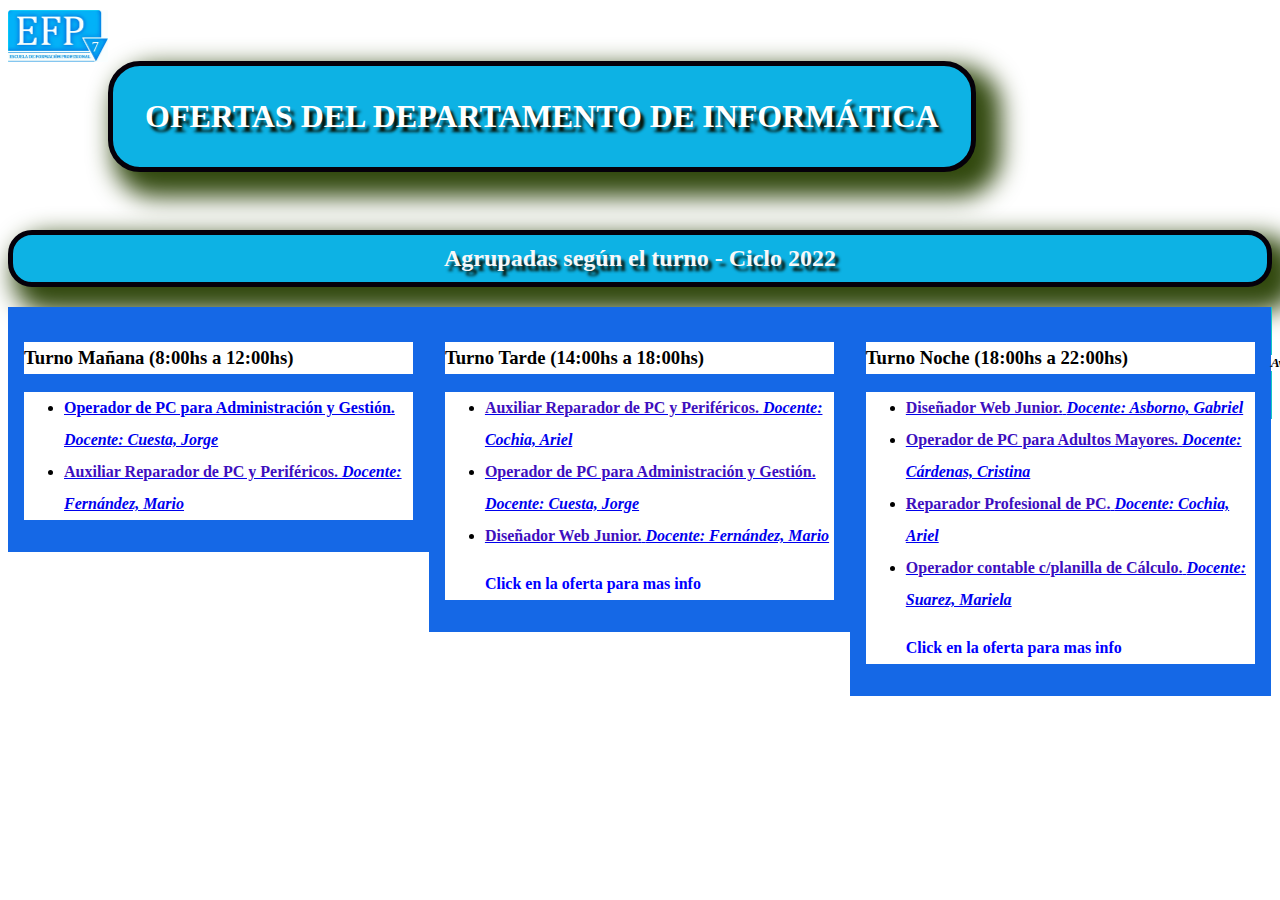
<file: index.html>
<!DOCTYPE html>
<html lang="es">

<head>
    <meta charset="UTF-8">
    <meta http-equiv="X-UA-Compatible" content="IE=edge">
    <!-- <meta name="viewport" content="width=device-width, initial-scale=1.0"> -->
    <link rel="icon" href="imagenes\EFP7.gif">
    <! -- icono para la pestaña -->
        <link href="css\estilos_index.css" rel="stylesheet">
        <meta name="keywords"
            content="EFP7, escuela, formación, profesional, escuela de formación, escuela de formación profesional, fp, Resistencia, Chaco, educación, formación profesional, capacitación, formacion, formacion contínua, formacion Inicial">
        <title>Ofertas Departamento Informática</title>
</head>

<body>
    <main>
        <img class="logo" src="imagenes\logo_EFP7.jpg" width="100" title="Logo EFP7" alt="logo EFP7">
        <div class="titulo"></div>
        <h1>OFERTAS DEL DEPARTAMENTO DE INFORMÁTICA</h1>
        <h2>Agrupadas según el turno - Ciclo 2022</h2>
        </div>

        <div class="turnoMañana">
            <h3>Turno Mañana (8:00hs a 12:00hs)</h3>
            <ul>
                <li><a href="Op-PC-AyG.html" target="_Blank"><strong>Operador de PC para Administración y
                            Gestión.</strong> <i>Docente: Cuesta, Jorge</i> </a></li>
                <li><a href="Aux-Rep-PC.html" target="_Blank"> <b>Auxiliar Reparador de PC y Periféricos.</b>
                        <i>Docente: Fernández, Mario</i></a></li>
                <a href="form_consulta.html" Click en la oferta para mas info></a> </a>
            </ul>

        </div>

        <div class="turnoTarde">
            <h3>Turno Tarde (14:00hs a 18:00hs)</h3>
            <ul>
                <li><a href="Aux-Rep-PC.html" target="_Blank"> <b>Auxiliar Reparador de PC y Periféricos.</b>
                        <i>Docente: Cochia, Ariel</i></a></li>
                <li><a href="Op-PC-AyG.html" target="_Blank"><b>Operador de PC para Administración y Gestión.</b>
                        <i>Docente: Cuesta, Jorge</i></a></li>
                <li><a href="Dis-Web-Jr.html" target="_Blank"> <b>Diseñador Web Junior.</b> <i>Docente: Fernández,
                            Mario</i></a></li>
                <p>Click en la oferta para mas info</p>
            </ul>
        </div>

        <div class="turnoNoche">
            <h3>Turno Noche (18:00hs a 22:00hs)</h3>
            <ul>
                <li><a href="Dis-Web-Jr.html" target="_Blank"><b>Diseñador Web Junior.</b> <i>Docente: Asborno,
                            Gabriel</i></a></li>
                <li><a href="Op-PC-Adultos-Mayores.html" target="_Blank"><b>Operador de PC para Adultos Mayores.</b>
                        <i>Docente: Cárdenas, Cristina</i></a></li>
                <li><a href="Rep-Prof-PC.html" target="_Blank"><b>Reparador Profesional de PC.</b> <i>Docente: Cochia,
                            Ariel</i></a></li>
                <li><a href="Op-Contable.html" target="_Blank"><b>Operador contable c/planilla de Cálculo.</b>
                        <i>Docente: Suarez, Mariela</i></a></li>
                <p>Click en la oferta para mas info</p>
            </ul>
        </div>

    </main>
</body>

<footer><small>
        <pre class="pie_index">
        &copy; Desarrollado por M.F.P. Mario R. Fernandez - 2022 - Derechos Reservados &Colon; Escuela de Formación Profesional Nº7 &Colon; <br>
        <address>Avenida Castelli 1150 - Resistencia - Chaco</address> 
        <a href="mailto:"efp7.info@gmail.com">Enviar E-mail</a>
	     </pre>
    </small>
</footer>

</html>
</file>
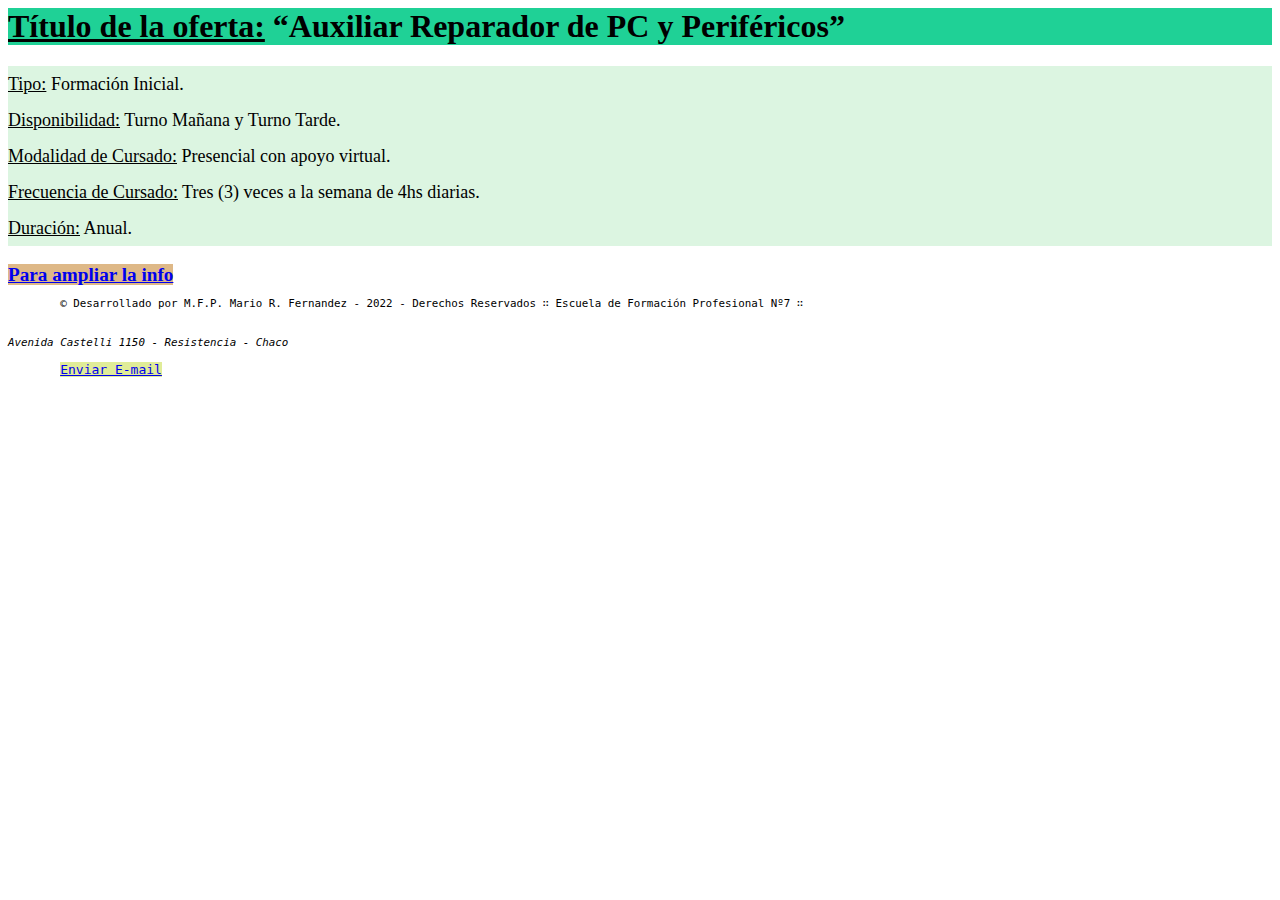
<file: Aux-Rep-PC.html>
<!DOCTYPE <!DOCTYPE html>
<html lang="es">
    <head>
        <title>Auxiliar Reparador de PC y Periféricos</title>
        <meta charset="UTF-8">
        <meta name="viewport" content="width=device-width, initial-scale=1">
        <meta name="keywords" content="EFP7, escuela, formación, profesional, escuela de formación, escuela de formación profesional, fp, Resistencia, Chaco, educación, formación profesional, capacitación, formacion, formacion contínua, formacion Inicial">
        <link href="css\estilos_oferta.css" rel="stylesheet">
    </head>
    <body>
        
        <div class="datos_oferta">
            <h1><u>Título de la oferta:</u> “Auxiliar Reparador de PC y Periféricos” </h1>
            <p><u>Tipo:</u> Formación Inicial.<br>
                <u>Disponibilidad:</u> Turno Mañana y Turno Tarde.<br>
                <u>Modalidad de Cursado:</u> Presencial con apoyo virtual. <br> 
                <u>Frecuencia de Cursado:</u> Tres (3) veces a la semana de 4hs diarias.<br>
                <u>Duración:</u> Anual.
            </p>
            <a href="form_consulta.html" class="ampliar"><b> Para ampliar la info </b></a>
            <br>
        </div>    
        
    </body>
    
    <footer><small>
        <pre class="pie_index">
        &copy; Desarrollado por M.F.P. Mario R. Fernandez - 2022 - Derechos Reservados &Colon; Escuela de Formación Profesional Nº7 &Colon; <br>
        <address>Avenida Castelli 1150 - Resistencia - Chaco</address> 
        <a href="mailto:"efp7.info@gmail.com">Enviar E-mail</a>
	     </pre>
    </small>
</footer>
</html>
</file>
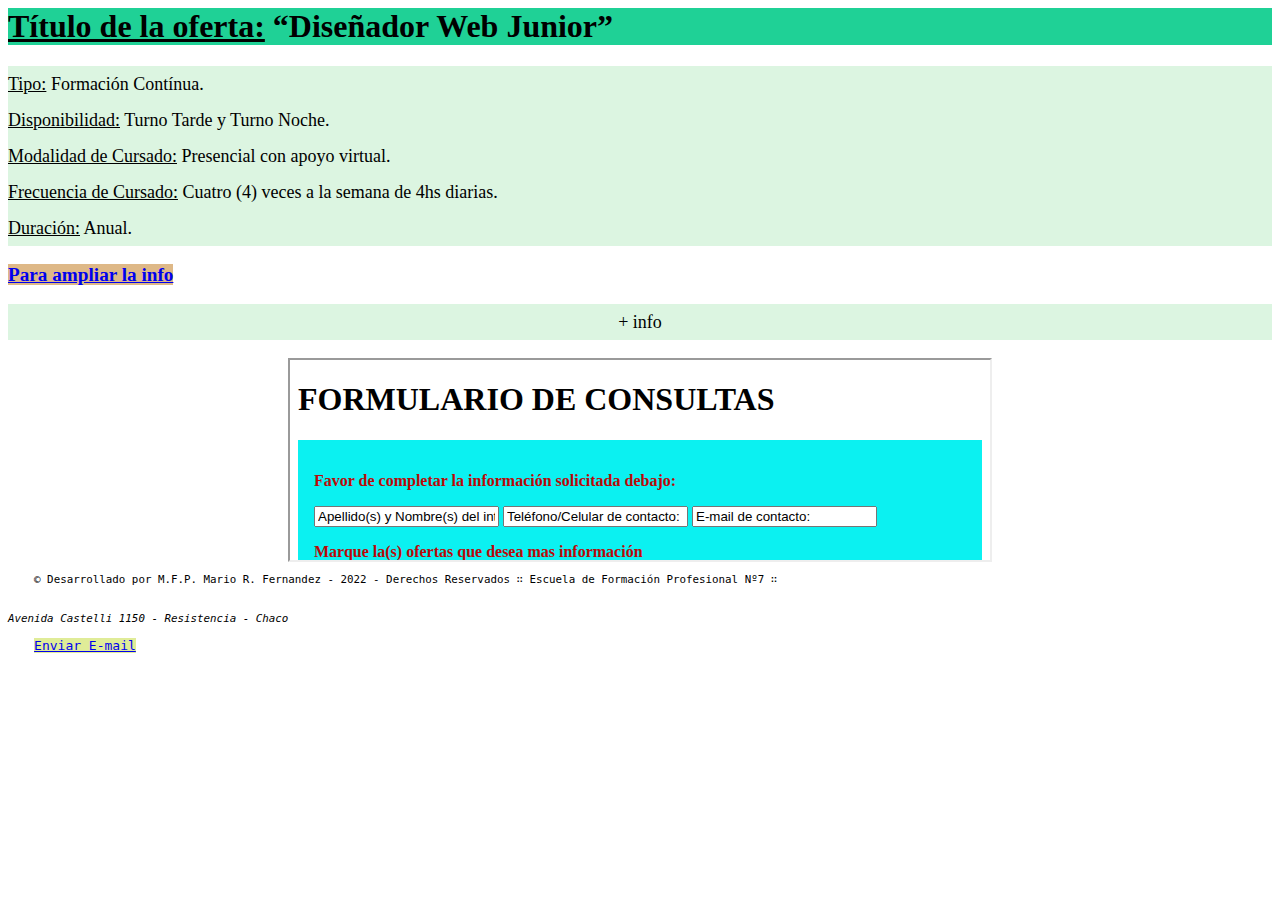
<file: Dis-Web-Jr.html>
<!DOCTYPE <!DOCTYPE html>
<html lang="es">
  <head>
    <title>Diseñador Web Junior</title>
    <meta charset="UTF-8" />
    <meta name="viewport" content="width=device-width, initial-scale=1" />
    <meta
      name="keywords"
      content="EFP7, escuela, formación, profesional, escuela de formación, escuela de formación profesional, fp, Resistencia, Chaco, educación, formación profesional, capacitación, formacion, formacion contínua, formacion Inicial"
    />
    <link href="css\estilos_oferta.css" rel="stylesheet" />
  </head>
  <body>
    <div class="datos_oferta">
      <h1><u>Título de la oferta:</u> “Diseñador Web Junior”</h1>
      <p>
        <u>Tipo:</u> Formación Contínua.<br />
        <u>Disponibilidad:</u> Turno Tarde y Turno Noche.<br />
        <u>Modalidad de Cursado:</u> Presencial con apoyo virtual. <br />
        <u>Frecuencia de Cursado:</u> Cuatro (4) veces a la semana de 4hs
        diarias.<br />
        <u>Duración:</u> Anual.
      </p>
      <a href="form_consulta.html" class="ampliar"
        ><b> Para ampliar la info </b></a
      >
      <center>
        <p>+ info</p>
        <iframe
          src="/form_consulta.html"
          width="700"
          height="200"
          frameborder="1"
        ></iframe>
      </center>
    </div>
  </body>
  <footer><small>
    <pre class="pie_index">
    &copy; Desarrollado por M.F.P. Mario R. Fernandez - 2022 - Derechos Reservados &Colon; Escuela de Formación Profesional Nº7 &Colon; <br>
    <address>Avenida Castelli 1150 - Resistencia - Chaco</address> 
    <a href="mailto:"efp7.info@gmail.com">Enviar E-mail</a>
   </pre>
</small>
</footer>
</html>
</file>
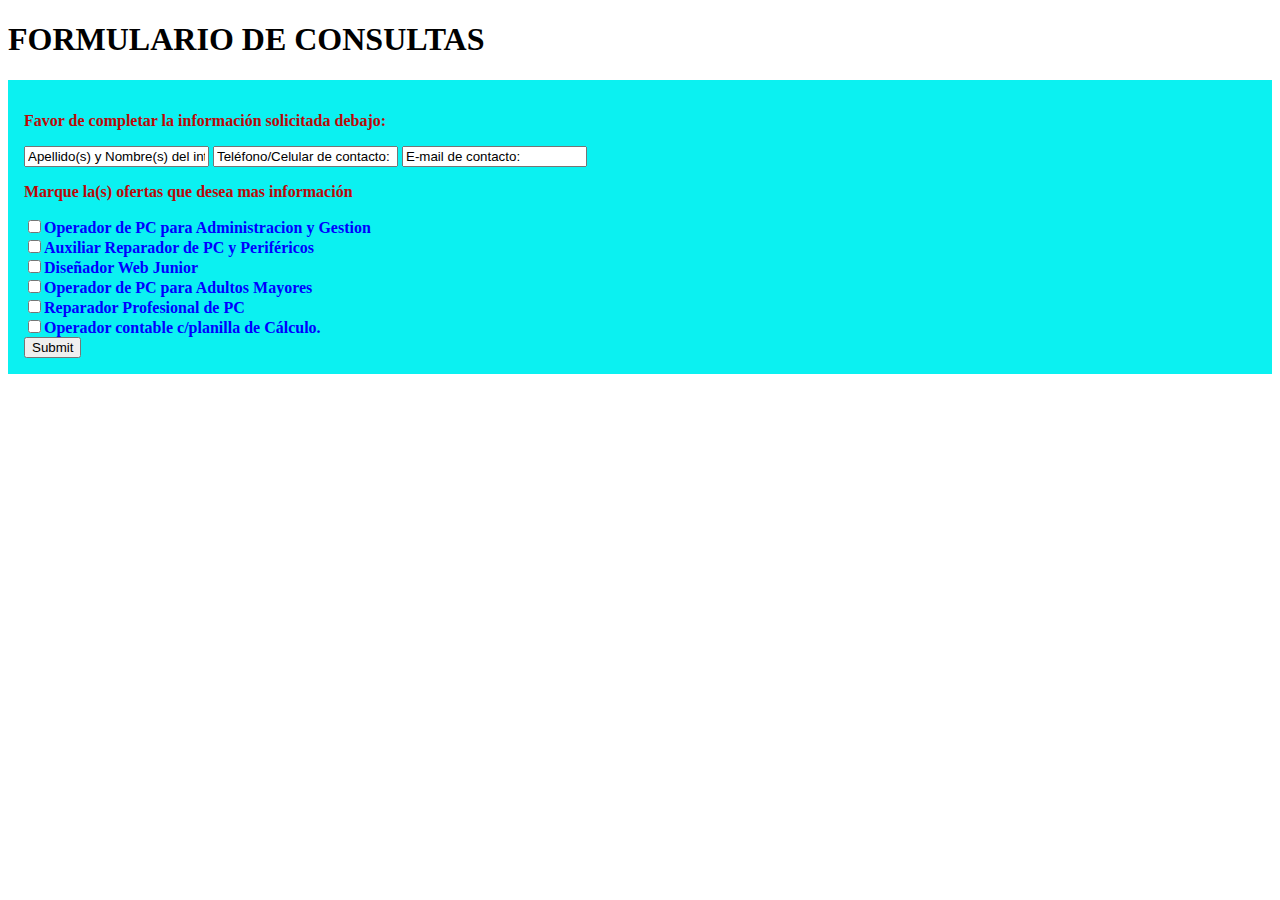
<file: form_consulta.html>
<!DOCTYPE html>
<html lang="es">
    <head>
        <title>Formulario de consultas de ofertas - Departamento de informática - EFP7</title>
        <meta charset="UTF-8">
        <meta name="viewport" content="width=device-width, initial-scale=1">
        <link href="css\estilos_form.css" rel="stylesheet">

    </head>

    <body>
        <main>
            <h1 class="titulo"> FORMULARIO DE CONSULTAS </h1> 
            <!-- name="masinfo" y data-netlify="true" son agregados para usar el hosting de NETLIFY con forms-->
            <form name="masinfo" method="post" class="formulario" data-netlify="true"> 
                <b>
                <p>Favor de completar la información solicitada debajo: </p>
                <input type="text" value="Apellido(s) y Nombre(s) del interesado/a" required>
                <input type="tel" value="Teléfono/Celular de contacto:" required>
                <input type="email" value="E-mail de contacto:" required>
                <p>Marque la(s) ofertas que desea mas información
                </p>
                <!-- <input type="checkbox" value="Operador de PC para Administracion y Gestion"> -->
                <label for="Operador de PC para Administracion y Gestion"><input id="op_pc_ayg" type="checkbox" value="op_pc_ayg" name="oferta">Operador de PC para Administracion y Gestion</label><br>
                <label for="Auxiliar Reparador de PC y Periféricos"><input id="aux_rep_pc" type="checkbox" value="aux_rep_pc" name="oferta">Auxiliar Reparador de PC y Periféricos</label><br>
                <label for="Diseñador Web Junior"><input id="op_pc_ayg" type="checkbox" value="dis_web_jr" name="oferta">Diseñador Web Junior</label><br>
                <label for="Operador de PC para Adultos Mayores"><input id="op_pc_adultos" type="checkbox" value="op_pc_adultos" name="oferta">Operador de PC para Adultos Mayores</label><br>
                <label for="Reparador Profesional de PC"><input id="rep_prof_pc" type="checkbox" value="rep_prof_pc" name="oferta">Reparador Profesional de PC</label><br>
                <label for="Operador contable c/planilla de Cálculo"><input id="op_contable" type="checkbox" value="op_contable" name="oferta">Operador contable c/planilla de Cálculo.</label><br>

                <input type="submit">
                </b>
            </form>
        </main>
    </body>

    <footer>


    </footer>
</html>
</file>
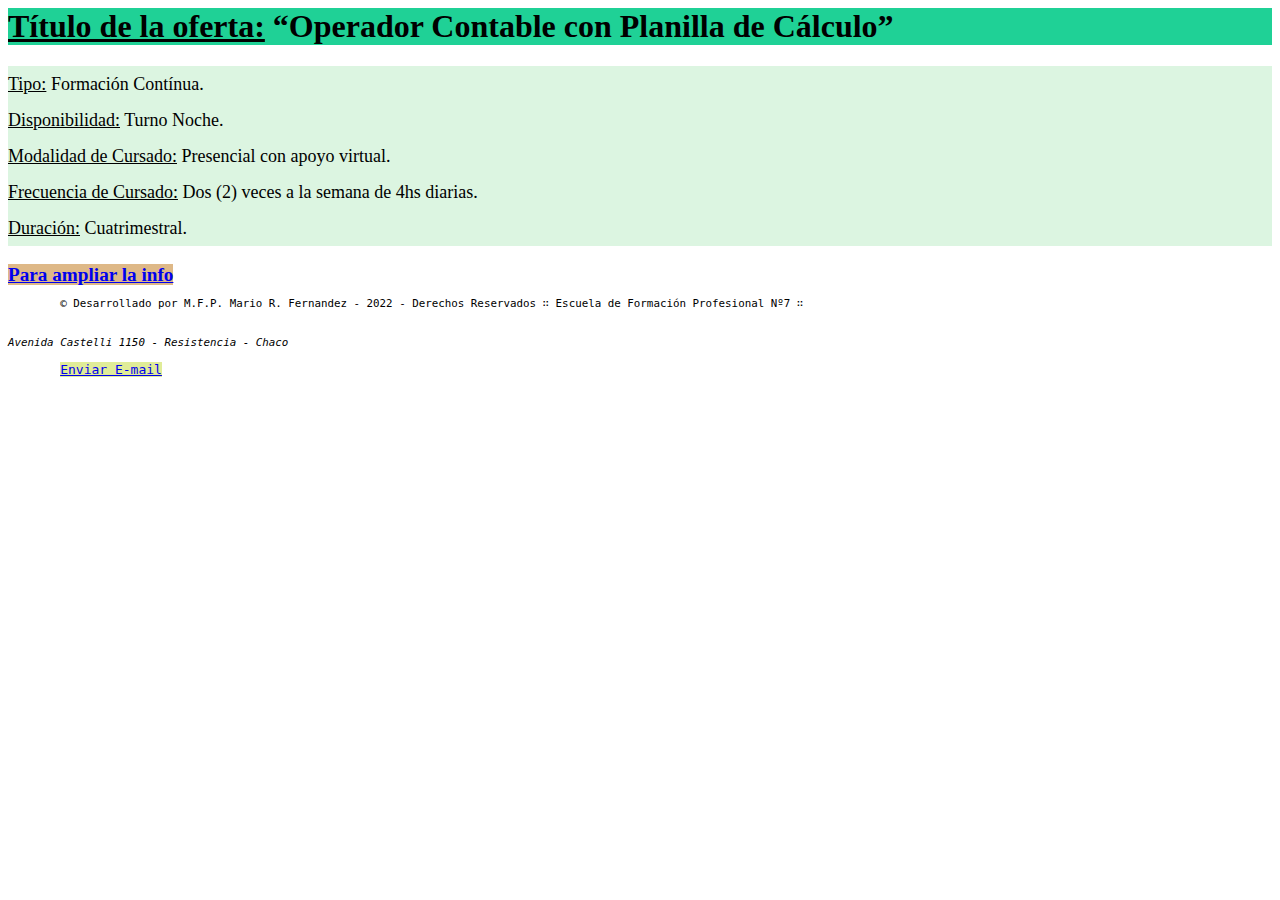
<file: Op-Contable.html>
<!DOCTYPE <!DOCTYPE html>
<html lang="es">
    <head>
        <title>Operador Contable con Planilla de Cálculo</title>
        <meta charset="UTF-8">
        <meta name="viewport" content="width=device-width, initial-scale=1">
        <meta name="keywords" content="EFP7, escuela, formación, profesional, escuela de formación, escuela de formación profesional, fp, Resistencia, Chaco, educación, formación profesional, capacitación, formacion, formacion contínua, formacion Inicial">
        <link href="css\estilos_oferta.css" rel="stylesheet">
    </head>
    <body>
        <div class="datos_oferta">
        <h1><u>Título de la oferta:</u> “Operador Contable con Planilla de Cálculo” </h1>
        <p><u>Tipo:</u> Formación Contínua.<br>
            <u>Disponibilidad:</u> Turno Noche.<br>
           <u>Modalidad de Cursado:</u> Presencial con apoyo virtual. <br> 
           <u>Frecuencia de Cursado:</u> Dos (2) veces a la semana de 4hs diarias.<br>
           <u>Duración:</u> Cuatrimestral.
        </p>
        <a href="form_consulta.html" class="ampliar"><b> Para ampliar la info </b></a>
            <br>
        </div>
    </body>
    <footer><small>
        <pre class="pie_index">
        &copy; Desarrollado por M.F.P. Mario R. Fernandez - 2022 - Derechos Reservados &Colon; Escuela de Formación Profesional Nº7 &Colon; <br>
        <address>Avenida Castelli 1150 - Resistencia - Chaco</address> 
        <a href="mailto:"efp7.info@gmail.com">Enviar E-mail</a>
	     </pre>
    </small>
</footer>
    
</html>
</file>
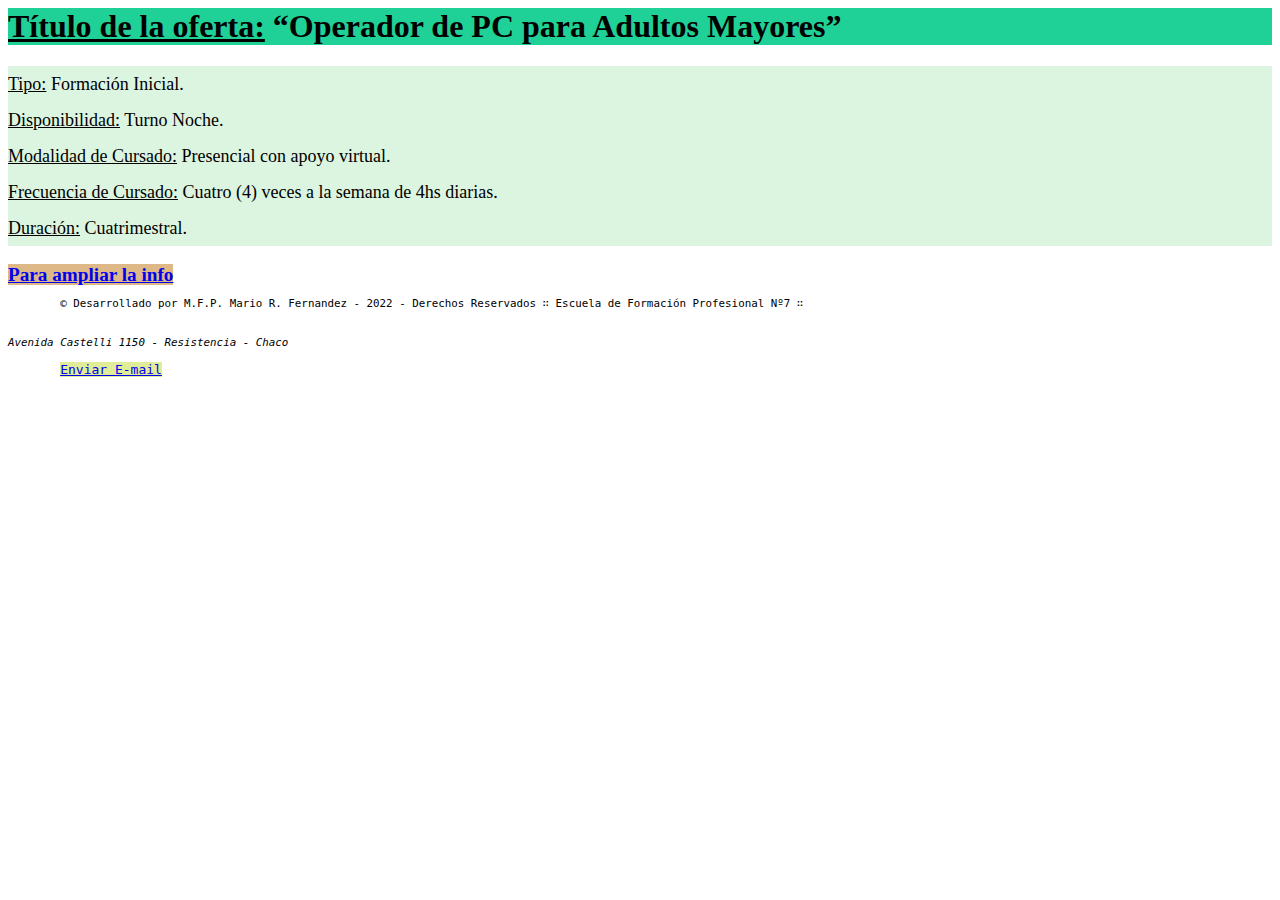
<file: Op-PC-Adultos-Mayores.html>
<!DOCTYPE <!DOCTYPE html>
<html lang="es">
    <head>
        <title>Op-PC-Adultos-Mayores</title>
        <meta charset="UTF-8">
        <meta name="viewport" content="width=device-width, initial-scale=1">
        <meta name="keywords" content="EFP7, escuela, formación, profesional, escuela de formación, escuela de formación profesional, fp, Resistencia, Chaco, educación, formación profesional, capacitación, formacion, formacion contínua, formacion Inicial">
        <link href="css\estilos_oferta.css" rel="stylesheet">
    </head>
    <body>
        <div class="datos_oferta">
        <h1><u>Título de la oferta:</u> “Operador de PC para Adultos Mayores” </h1>
        <p><u>Tipo:</u> Formación Inicial.<br>
            <u>Disponibilidad:</u> Turno Noche.<br>
           <u>Modalidad de Cursado:</u> Presencial con apoyo virtual. <br> 
           <u>Frecuencia de Cursado:</u> Cuatro (4) veces a la semana de 4hs diarias.<br>
           <u>Duración:</u> Cuatrimestral.
        </p>
        <a href="form_consulta.html" class="ampliar"><b> Para ampliar la info </b></a>
            <br>
        </div>
        
    </body>
    <footer><small>
        <pre class="pie_index">
        &copy; Desarrollado por M.F.P. Mario R. Fernandez - 2022 - Derechos Reservados &Colon; Escuela de Formación Profesional Nº7 &Colon; <br>
        <address>Avenida Castelli 1150 - Resistencia - Chaco</address> 
        <a href="mailto:"efp7.info@gmail.com">Enviar E-mail</a>
	     </pre>
    </small>
</footer>
</html>
</file>
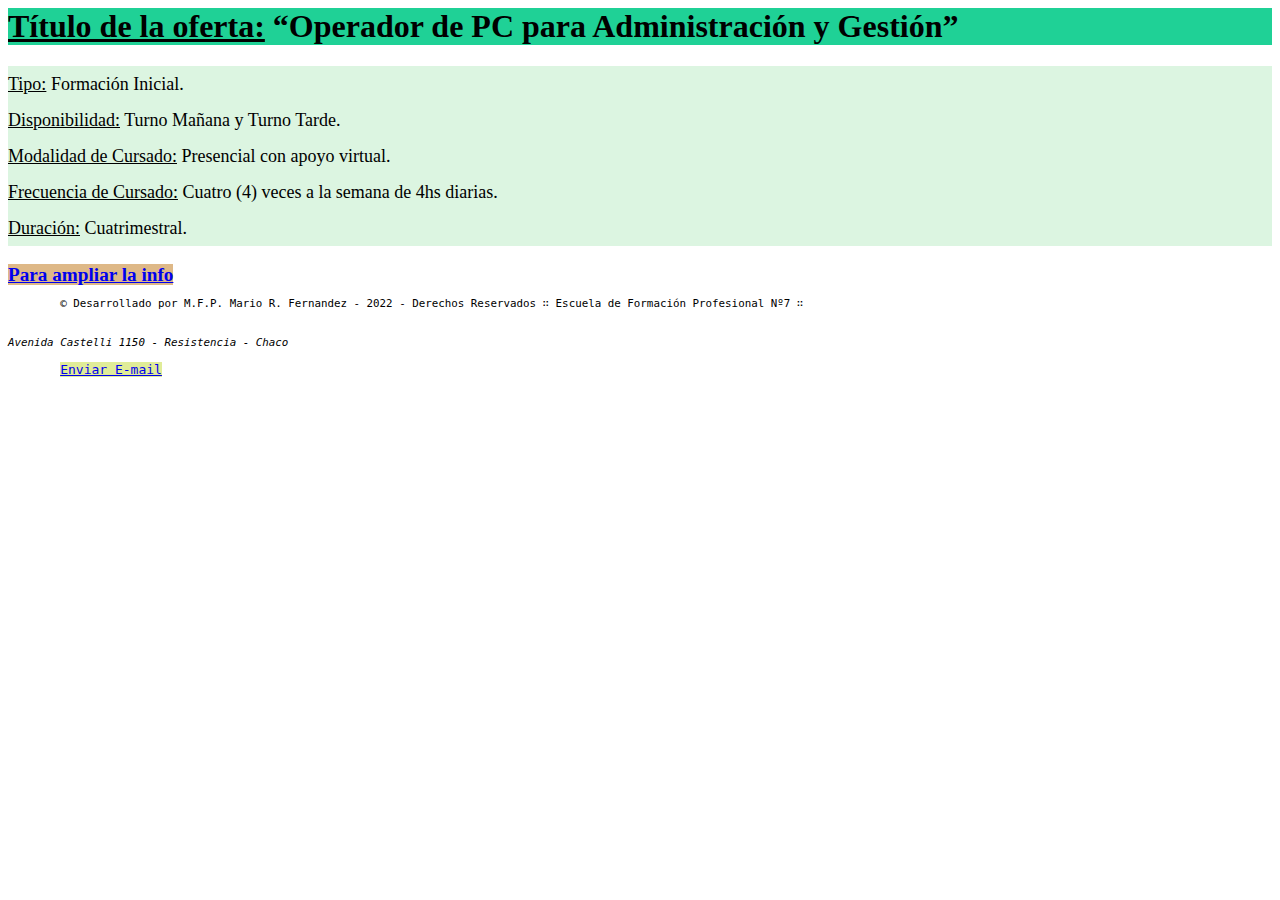
<file: Op-PC-AyG.html>
<!DOCTYPE <!DOCTYPE html>
<html lang="es">
    <head>
        <title>Op-PC-AyG</title>
        <meta charset="UTF-8">
        <meta name="viewport" content="width=device-width, initial-scale=1">
        <meta name="keywords" content="EFP7, escuela, formación, profesional, escuela de formación, escuela de formación profesional, fp, Resistencia, Chaco, educación, formación profesional, capacitación, formacion, formacion contínua, formacion Inicial">
        <link href="css\estilos_oferta.css" rel="stylesheet">
    </head>
    <body>
        <div class="datos_oferta">
        <h1><u>Título de la oferta:</u> “Operador de PC para Administración y Gestión” </h1>
        <p><u>Tipo:</u> Formación Inicial.<br>
            <u>Disponibilidad:</u> Turno Mañana y Turno Tarde.<br>
           <u>Modalidad de Cursado:</u> Presencial con apoyo virtual. <br> 
           <u>Frecuencia de Cursado:</u> Cuatro (4) veces a la semana de 4hs diarias.<br>
           <u>Duración:</u> Cuatrimestral.
        </p>
        <a href="form_consulta.html" class="ampliar"><b> Para ampliar la info </b></a>
            <br>
        </div>
    </body>
    <footer><small>
        <pre class="pie_index">
        &copy; Desarrollado por M.F.P. Mario R. Fernandez - 2022 - Derechos Reservados &Colon; Escuela de Formación Profesional Nº7 &Colon; <br>
        <address>Avenida Castelli 1150 - Resistencia - Chaco</address> 
        <a href="mailto:"efp7.info@gmail.com">Enviar E-mail</a>
	     </pre>
    </small>
</footer>
</html>
</file>
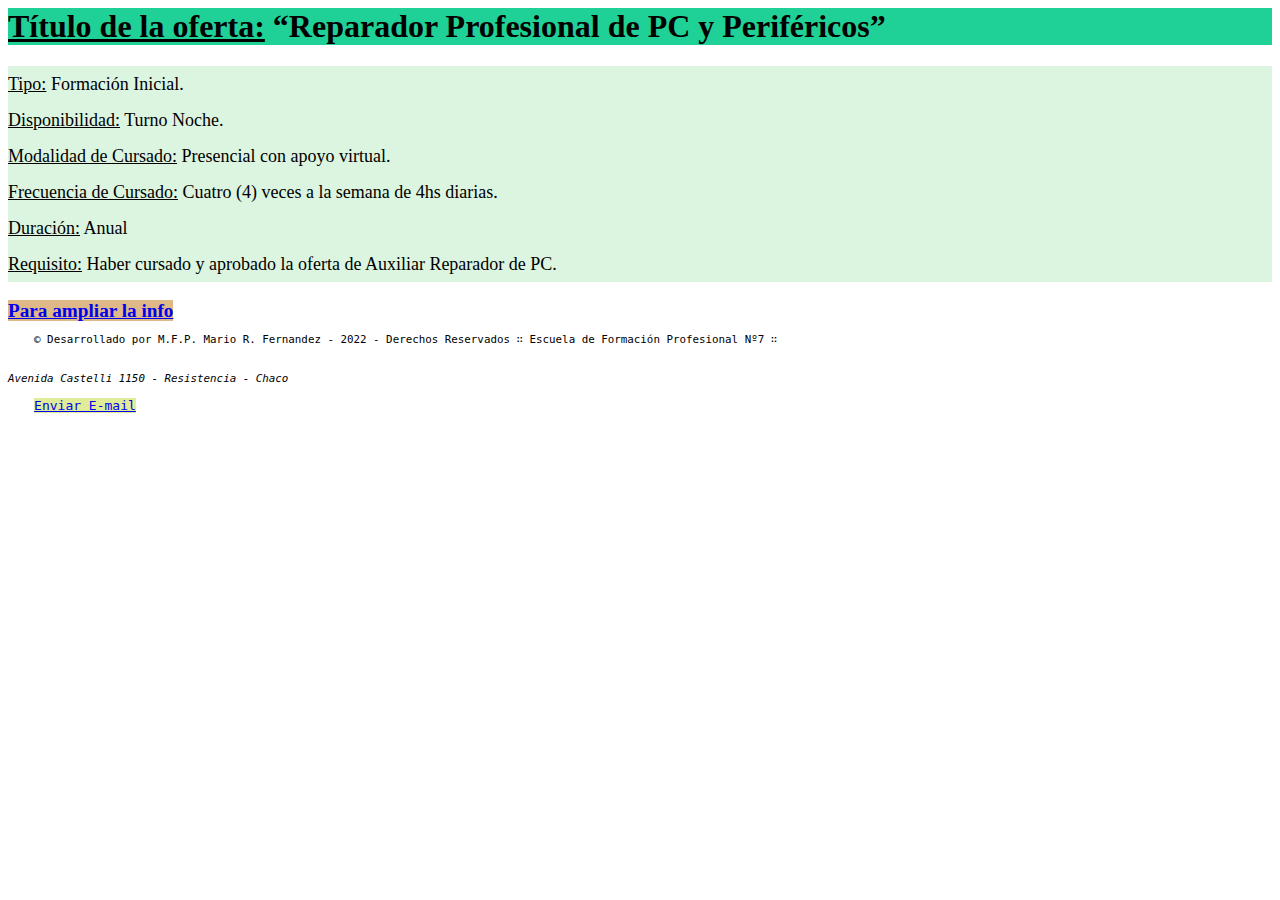
<file: Rep-Prof-PC.html>
<!DOCTYPE <!DOCTYPE html>
<html lang="es">
  <head>
    <title>Rep-Prof-PC</title>
    <meta charset="UTF-8" />
    <meta name="viewport" content="width=device-width, initial-scale=1" />
    <meta
      name="keywords"
      content="EFP7, escuela, formación, profesional, escuela de formación, escuela de formación profesional, fp, Resistencia, Chaco, educación, formación profesional, capacitación, formacion, formacion contínua, formacion Inicial"
    />
    <link href="css\estilos_oferta.css" rel="stylesheet" />
  </head>
  <body>
    <div class="datos_oferta">
      <h1>
        <u>Título de la oferta:</u> “Reparador Profesional de PC y Periféricos”
      </h1>
      <p>
        <u>Tipo:</u> Formación Inicial.<br />
        <u>Disponibilidad:</u> Turno Noche.<br />
        <u>Modalidad de Cursado:</u> Presencial con apoyo virtual. <br />
        <u>Frecuencia de Cursado:</u> Cuatro (4) veces a la semana de 4hs
        diarias.<br />
        <u>Duración:</u> Anual <br />
        <u>Requisito:</u> Haber cursado y aprobado la oferta de Auxiliar
        Reparador de PC. <br />
      </p>
      <a href="form_consulta.html" class="ampliar"
        ><b> Para ampliar la info </b></a
      >
      <br />
    </div>
  </body>
  <footer><small>
    <pre class="pie_index">
    &copy; Desarrollado por M.F.P. Mario R. Fernandez - 2022 - Derechos Reservados &Colon; Escuela de Formación Profesional Nº7 &Colon; <br>
    <address>Avenida Castelli 1150 - Resistencia - Chaco</address> 
    <a href="mailto:"efp7.info@gmail.com">Enviar E-mail</a>
   </pre>
</small>
</footer>
</html>
</file>
